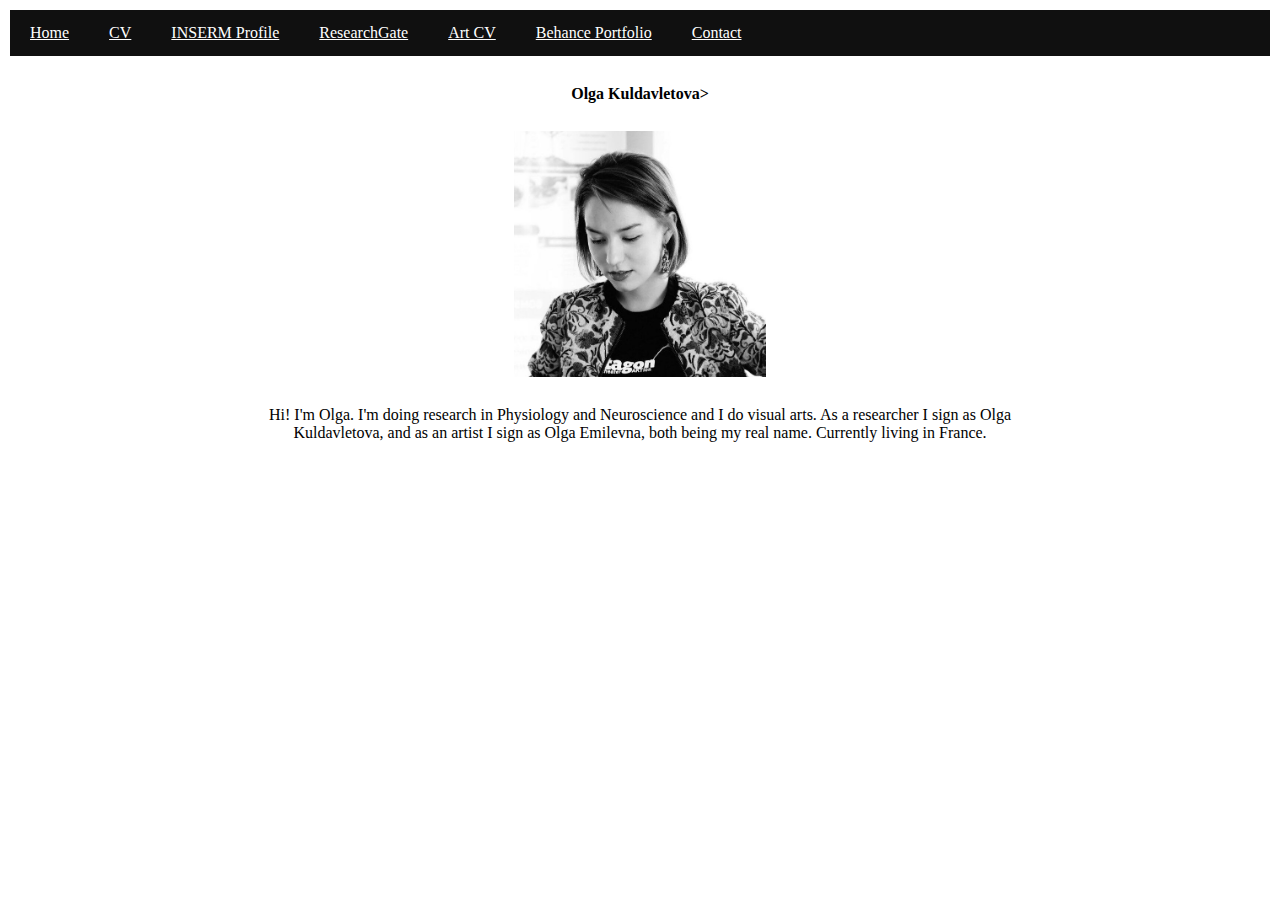
<file: index.html>
<html>

<head>
  <title>  Olga Kuldavletova  </title>
  <link rel="stylesheet" href="public/structure/style.css"/>
<style>


  </style>

  </head>

<body>
<div class="navbar">
    <a href="index.html"> Home </a>
<a href="public/CV.html"> CV </a>
<a href="http://comete.unicaen.fr/membres/post-doctorants-ater/cv-olga-kuldavletova-964332.kjsp?RH=1553524086951" target="_blank">  INSERM Profile </a>
<a href="https://www.researchgate.net/profile/Olga-Kuldavletova" target="_blank"> ResearchGate </a>
<a href="public/artistCV.html"> Art CV </a>
<a href="https://www.behance.net/oemilevna" target="_blank"> Behance Portfolio </a>
<a href="public/contacts.html"> Contact </a>

</div>

<div class = "maintext">
  <p><b> Olga Kuldavletova> </b></p>
  <img src="public/images/profile.png" width='20%' alt="Photo de profile">
  <p  topmargin="100" leftmargin="100"> Hi! I'm Olga. I'm doing research in Physiology and Neuroscience and I do visual arts. As a researcher I sign as Olga Kuldavletova, and as an artist I sign as Olga Emilevna, both being my real name. Currently living in France. </p>
</div>
  </body>

</html>
</file>
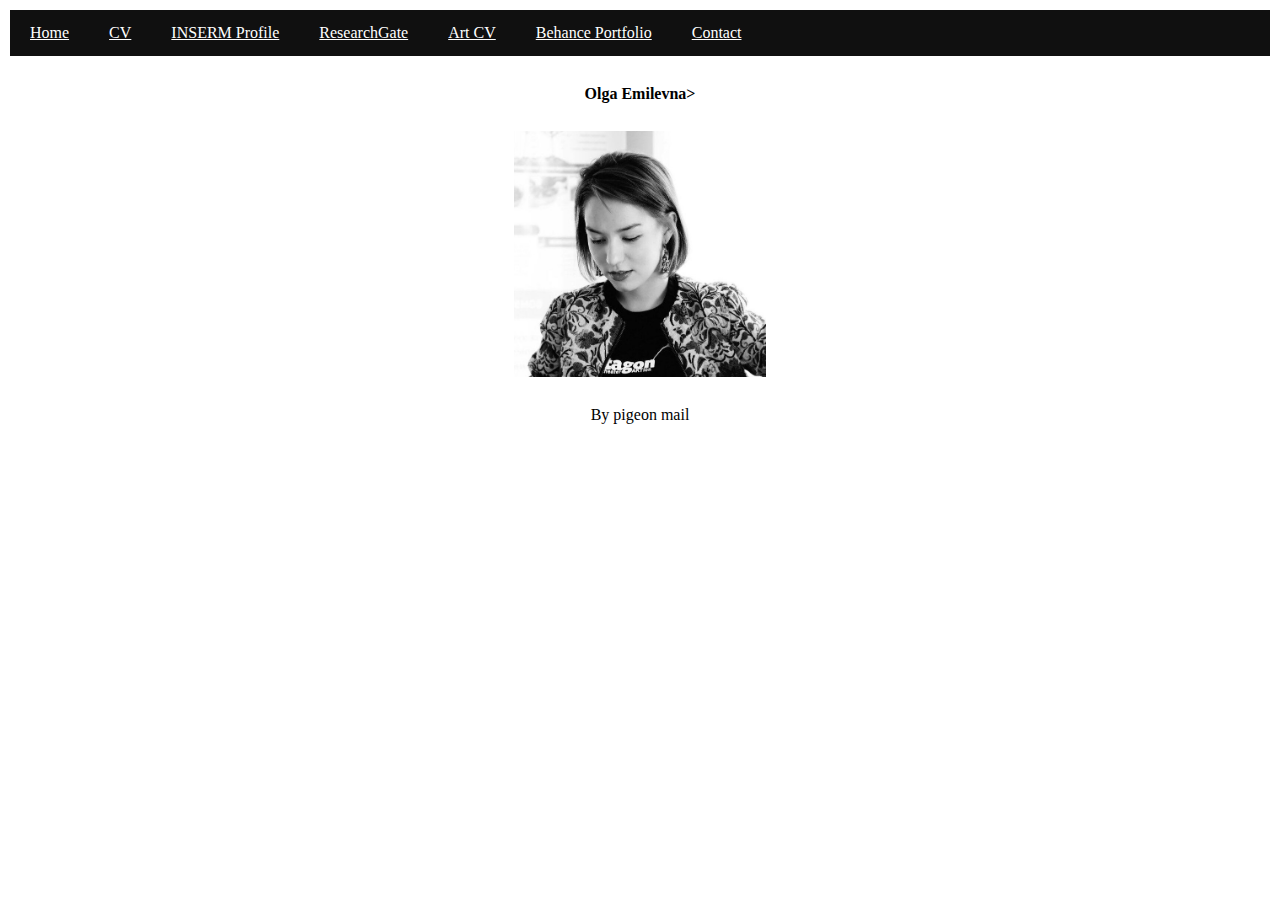
<file: public/contacts.html>
<html>

<head>
  <title>  Olga Emilevna  </title>
  <link rel="stylesheet" href="structure/style.css"/>
<style>


  </style>

  </head>

<body>
<div class="navbar">
    <a href="../index.html"> Home </a>
<a href="CV.html"> CV </a>
<a href="http://comete.unicaen.fr/membres/post-doctorants-ater/cv-olga-kuldavletova-964332.kjsp?RH=1553524086951" target="_blank">  INSERM Profile </a>
<a href="https://www.researchgate.net/profile/Olga-Kuldavletova" target="_blank"> ResearchGate </a>
<a href="artistCV.html"> Art CV </a>
<a href="https://www.behance.net/oemilevna" target="_blank"> Behance Portfolio </a>
<a href="contacts.html"> Contact </a>
</div>

<div class = "maintext">
  <p><b> Olga Emilevna> </b></p>
  <img src="images/profile.png" width='20%' alt="Photo de profile">
  <p>By pigeon mail</p>
</div>
  </body>

</html>
</file>
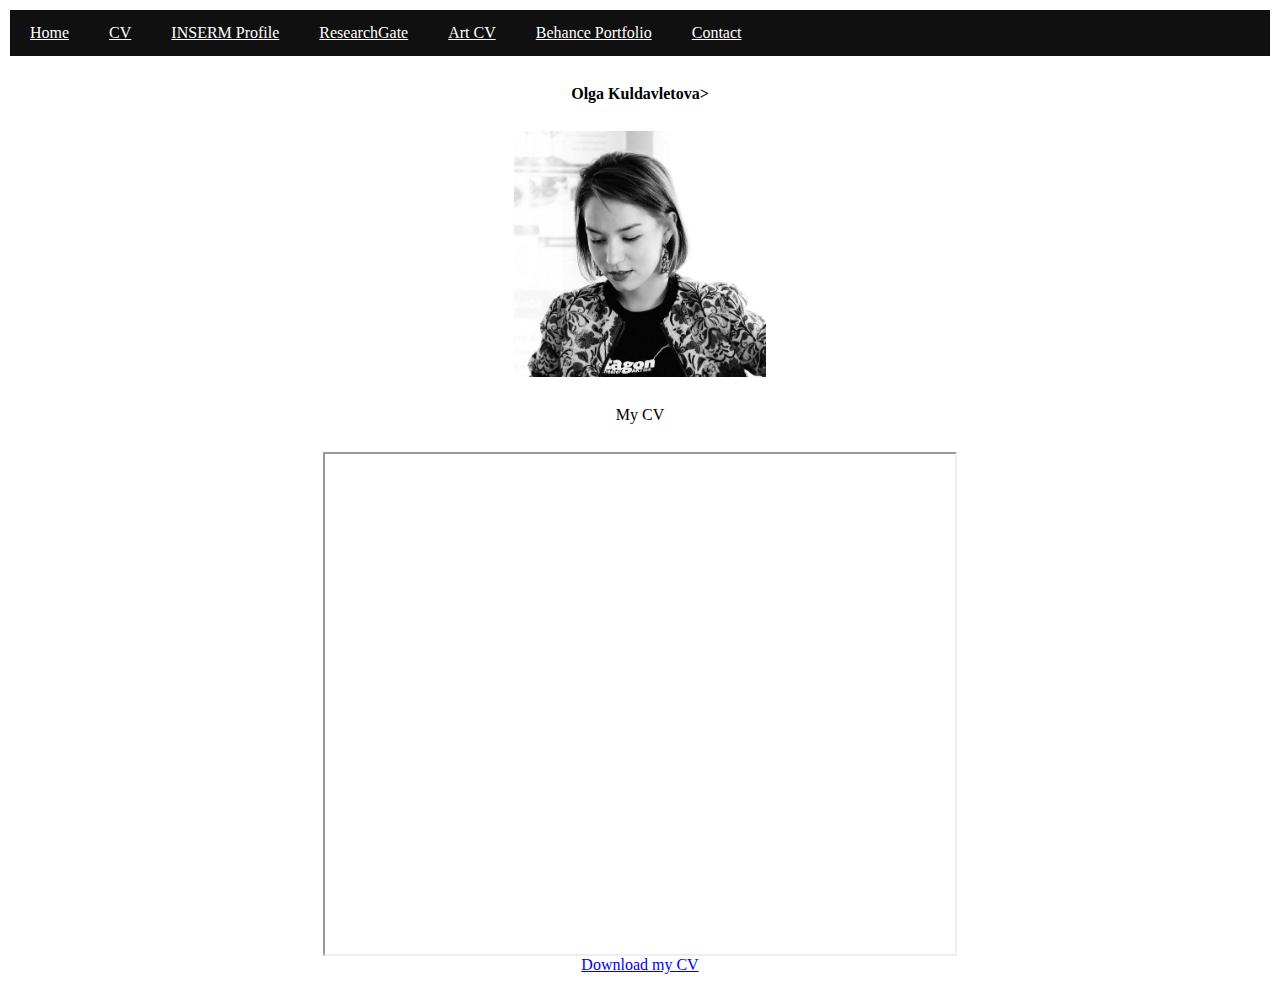
<file: public/CV.html>
<html>

<head>
  <title>  Olga Kuldavletova  </title>
  <link rel="stylesheet" href="structure/style.css"/>
<style>


  </style>

  </head>

<body>
<div class="navbar">
  <a href="../index.html"> Home </a>
<a href="CV.html"> CV </a>
<a href="http://comete.unicaen.fr/membres/post-doctorants-ater/cv-olga-kuldavletova-964332.kjsp?RH=1553524086951" target="_blank">  INSERM Profile </a>
<a href="https://www.researchgate.net/profile/Olga-Kuldavletova" target="_blank"> ResearchGate </a>
<a href="artistCV.html"> Art CV </a>
<a href="https://www.behance.net/oemilevna" target="_blank"> Behance Portfolio </a>
<a href="contacts.html"> Contact </a>

</div>

<div class = "maintext">
  <p><b> Olga Kuldavletova> </b></p>
  <img src="images/profile.png" width='20%' alt="Photo de profile">
  <p>My CV</p>
  <div style="text-align: center">
  <iframe src="images/CV.pdf" width="50%" height="500px"></iframe>
  </div>
  <a href="images/CV.pdf" target = "_blank">Download my CV</a>
</div>
  </body>

</html>
</file>
<file: public/structure/style.css>
body {
  text-align: center;
  margin: 10;
  font-family: georgia;
}
p
{padding: 1% 20% 1% 20%}
.navbar {
  background-color: #101010	;
  overflow:hidden;
}
.navbar a {
  font-family: georgia;
  font-style: normal;
  float:left;
  color:white;
  padding: 14px 20px;
}
.navbar a:hover {
  background-color: #409673;
}
</file>
